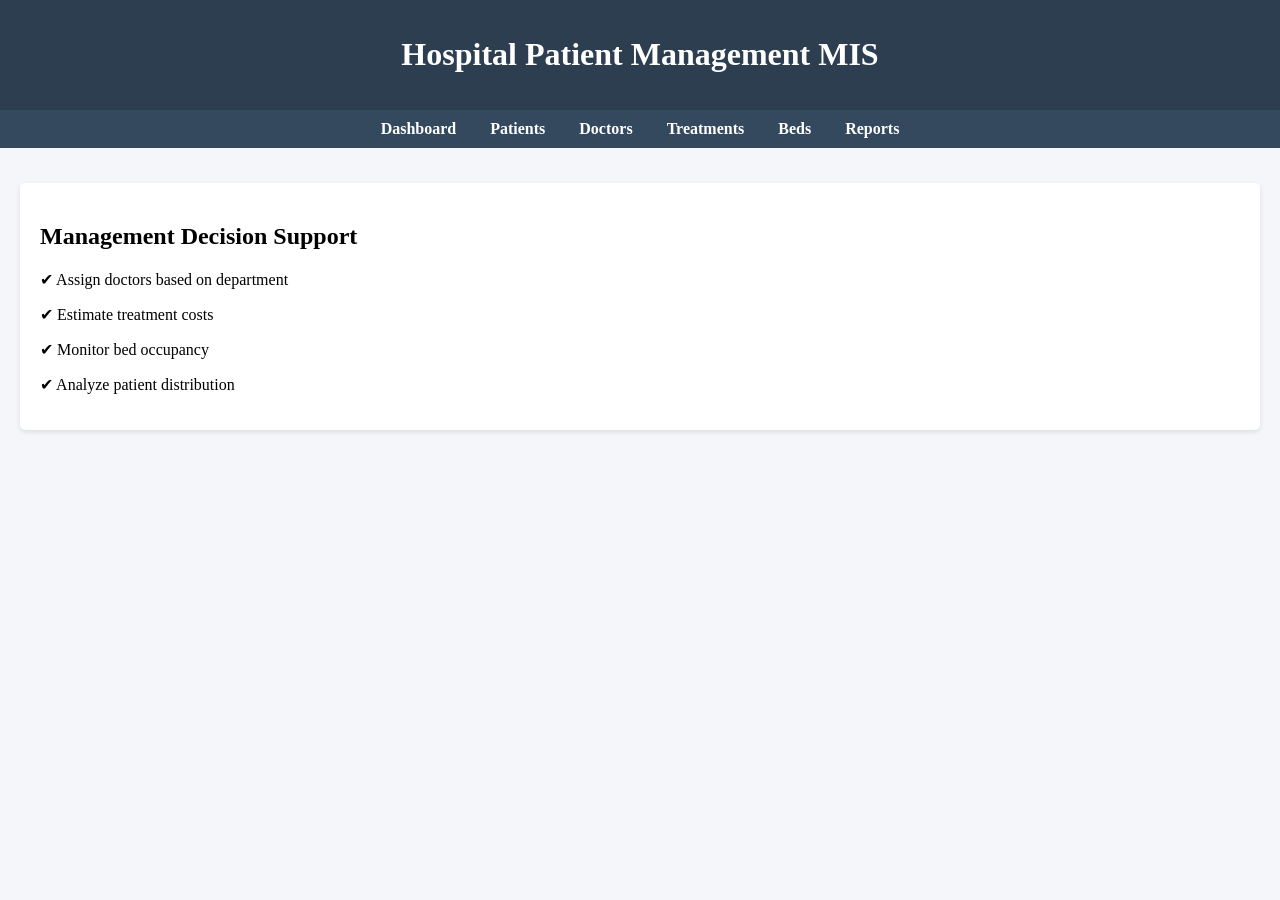
<file: index.html>
<!DOCTYPE html>
<html>
<head>
    <title>Hospital MIS Dashboard</title>
    <link rel="stylesheet" href="style.css">
</head>
<body>

<header>
    <h1>Hospital Patient Management MIS</h1>
</header>

<nav>
    <a href="index.html">Dashboard</a>
    <a href="patients.html">Patients</a>
    <a href="doctors.html">Doctors</a>
    <a href="treatments.html">Treatments</a>
    <a href="beds.html">Beds</a>
    <a href="reports.html">Reports</a>
</nav>

<div class="container">
    <div class="card">
        <h2>Management Decision Support</h2>
        <p>✔ Assign doctors based on department</p>
        <p>✔ Estimate treatment costs</p>
        <p>✔ Monitor bed occupancy</p>
        <p>✔ Analyze patient distribution</p>
    </div>
</div>

</body>
</html>
</file>
<file: style.css>
body {
    font-family: "Times New Roman", serif;
    margin: 0;
    background-color: #f4f6f9;
}

header {
    background-color: #2c3e50;
    color: white;
    padding: 15px;
    text-align: center;
}

nav {
    background-color: #34495e;
    padding: 10px;
    text-align: center;
}

nav a {
    color: white;
    margin: 15px;
    text-decoration: none;
    font-weight: bold;
}

nav a:hover {
    color: #f39c12;
}

.container {
    padding: 20px;
}

.card {
    background: white;
    padding: 20px;
    margin: 15px 0;
    border-radius: 5px;
    box-shadow: 0 2px 5px rgba(0,0,0,0.1);
}

input, select, button {
    padding: 8px;
    margin: 5px 0;
    width: 100%;
}

button {
    background-color: #2c3e50;
    color: white;
    border: none;
    cursor: pointer;
}

button:hover {
    background-color: #f39c12;
}

table {
    width: 100%;
    border-collapse: collapse;
    margin-top: 10px;
}

table, th, td {
    border: 1px solid #ddd;
}

th {
    background-color: #2c3e50;
    color: white;
}
</file>
